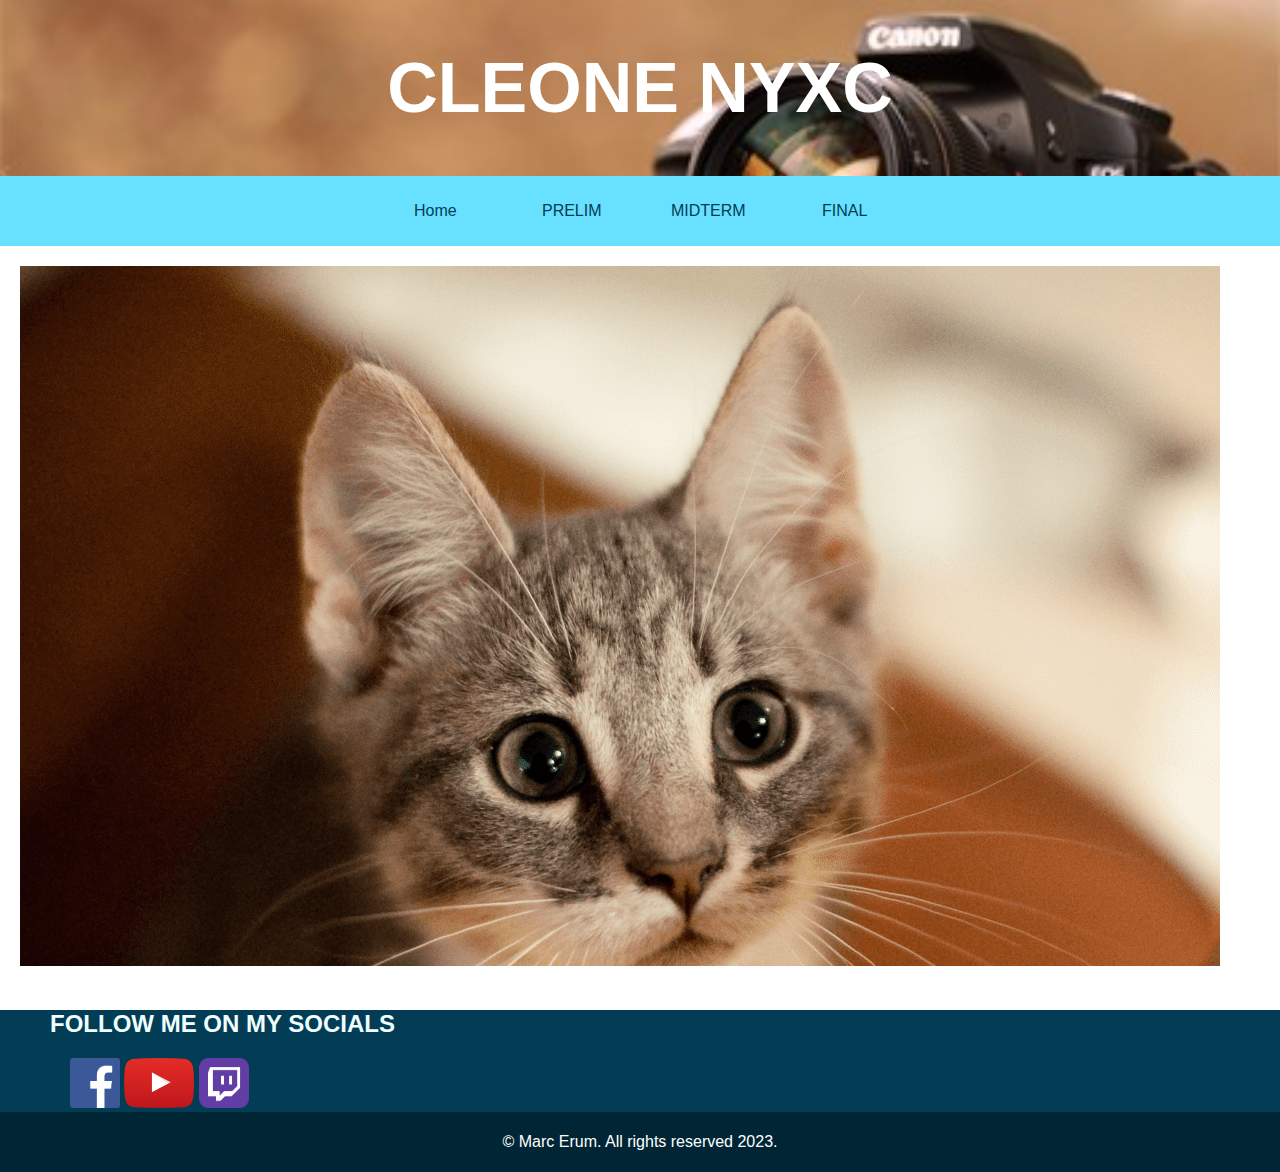
<file: index.html>
<!DOCTYPE html>
<html>
    <head>
        <title>Activity 3</title>
        <link rel="stylesheet" type="text/css" href="iframe.css">
        <header>
            <h1 style="font-size: 70px;"> CLEONE NYXC</h1>
        </header>
    </head>

    <body>
        <nav>
            <div class="dropdown">
                <a href="javascript: location.reload()">Home</a>
                </div>
            </div>
            
            <div class="dropdown">
                <a>PRELIM</a>
                <div class="dropdown-content">
                    <a href="Profile.html" target="iframe1">Profile </a>
                    <a href="https://cleonenyxc.github.io/Photography/" target="iframe1">Photography</a>
                    <a href="https://cleonenyxc.github.io/Form/" target="iframe1">Form</a>
                </div>
            </div>
            <div class="dropdown">
                <a> MIDTERM</a>
                <div class="dropdown-content">
                    <a href="https://cleonenyxc.github.io/Midterms-Activity-1/" target="iframe1">Activity 1</a>
                    <a href="https://cleonenyxc.github.io/Midterm-Activity-2/" target="iframe1">Activity 2</a>
                </div>
            </div>
            <div class="dropdown">
                <a> FINAL</a>
                <div class="dropdown-content">
                    <a href="javascript: location.reload()">---</a>
                    <a href="javascript: location.reload()">---</a>
                </div>
            </div>
        </nav>

        <main>
            
            <div id="iframe-container">
                <iframe name="iframe1" src="pet4.jpg" frameborder="0" width="100%"></iframe>
            </div>

        </main>
        <div style="background-color: #023d55" width="100%">
            <h2 style="color: azure; margin-left: 50px;">FOLLOW ME ON MY SOCIALS</h2>
                <a href="https://www.facebook.com/cleonenyxc" style="text-decoration: none;">
                    <img src="fb.png" width="50px" style="margin-left: 70px;">
                </a>
                <a href="https://www.youtube.com/@CleoneNyxc/videos" style="text-decoration: none;">
                    <img src="yt.png" width="70px">
                </a>
                <a href="https://www.twitch.tv/cleonenyxc">
                    <img src="tw.png" width="50px">
                </a>
        </div>

        <footer>
            <p>&copy; Marc Erum. All rights reserved 2023.</p>
        </footer>

    </body>
</html>
</file>
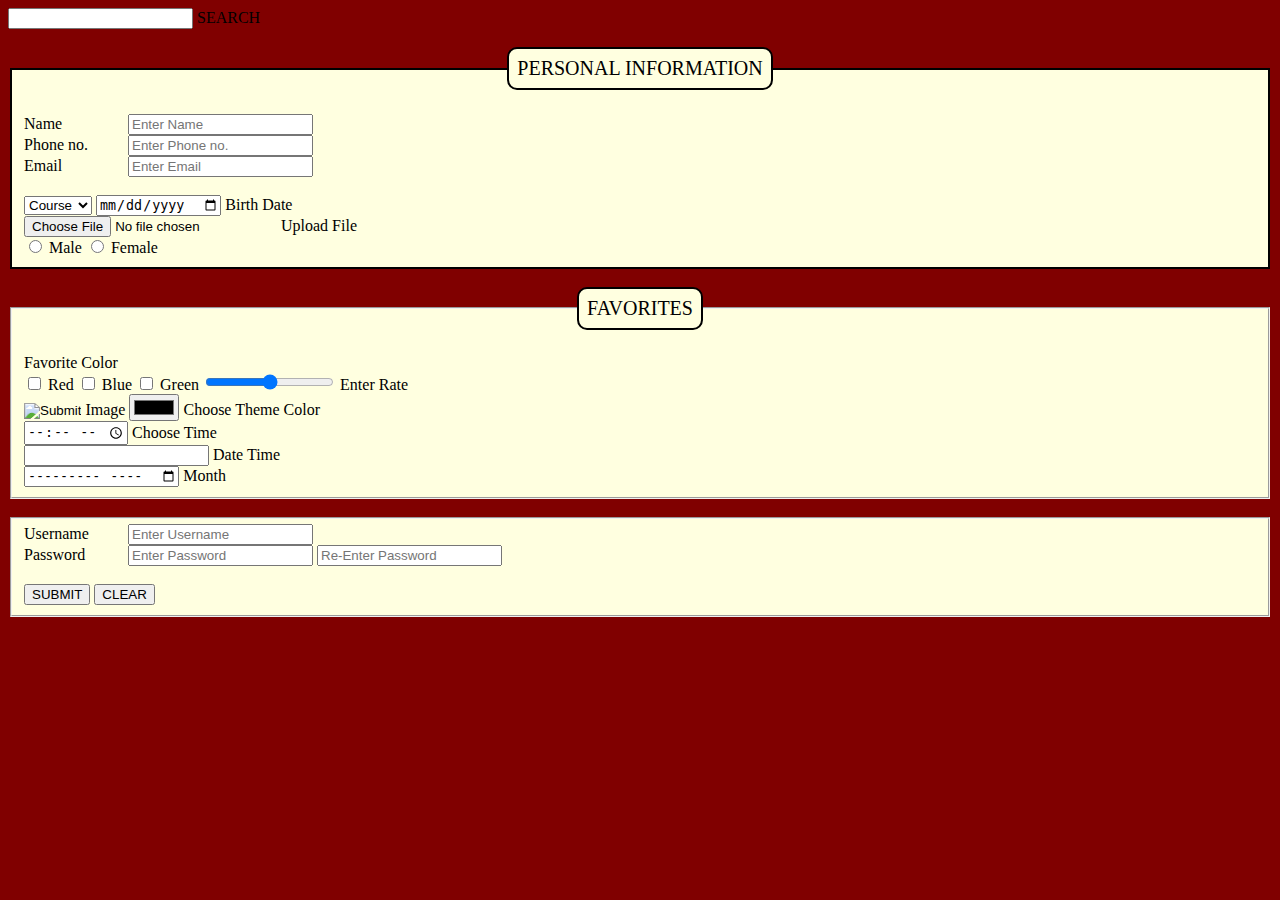
<file: Form.html>
<!DOCTYPE html>
<html>

  <head> 
    <title> Form Elements and Attributes </title>

    <style> //format and styles
      div {
        margin-bottom: 10px;
      }
      label {
        display: inline-block;
        width: 100px;
      
      }
      legend {
        padding: 8px;
        font-size: 20px;
        text-align: center;
        background: lightyellow;
        border: 2px solid;
        border-radius: 10px

      }
    </style>
  </head>

  <body style="background: maroon;">
    <form action="/form/submit" method="GET or POST">
      <input type="search" name="search"/> SEARCH <br/><br/>
  
    <fieldset style="background: lightyellow; border: 2px solid">
      <legend> PERSONAL INFORMATION </legend><br/>

    <style>
      input::-webkit-outer-spin-button,
      input::-webkit-inner-spin-button {
              -webkit-appearance: none;
              margin: 0;
      }
 
      input[type=number] {
          -moz-appearance: textfield;
      }
    </style>

      <label for="fname"> Name </label>
      <input type="text" placeholder="Enter Name" id="fname"><br/>
      <label for="number"> Phone no. </label>
      <input type="number" placeholder="Enter Phone no." max="11"><br/>
      <label for="email"> Email </label>
      <input type="email" placeholder="Enter Email" required><br/><br/>
      
    <select>
      <option> Course </option>
      <option> BMMA </option>
      <option> ABPsy </option>
      <option> BACom </option>
    </select>

      <input type="date" placeholder="MM/DD/YYYY"> Birth Date <br/>
      <input type="file"> Upload File <br/>
      <input type="radio" name="gender" value="male"> Male
      <input type="radio" name="gender" value="female"> Female
    </fieldset><br/>

    <fieldset style="background: lightyellow;">
      <legend> FAVORITES </legend><br/>
        <label for="favorite"> Favorite Color </label><br/>
      <input type="checkbox" name="fradio"> Red
      <input type="checkbox" name="fradio"> Blue
      <input type="checkbox" name="fradio"> Green
      <input type="range"> Enter Rate </input><br/>
      <input type="image" name="image"> Image
      <input type="color"> Choose Theme Color <br/>
      <input type="time"> Choose Time <br/>
        <input type="datetime"> Date Time <br/>
        <input type="month"> Month <br/>
    </fieldset><br/>

    <fieldset style="background: lightyellow;">
      <label> Username </label>
      <input type="text" placeholder="Enter Username"><br/>
      
      <div class="input-box"> 
        <label> Password </label>
        <input type="password" placeholder="Enter Password" required/>
        <input type="password" placeholder="Re-Enter Password" required/></br></br>
        <input type="submit" value="SUBMIT">
        <input type="reset" value="CLEAR">

    </fieldset>
  </body>
</html>
</file>
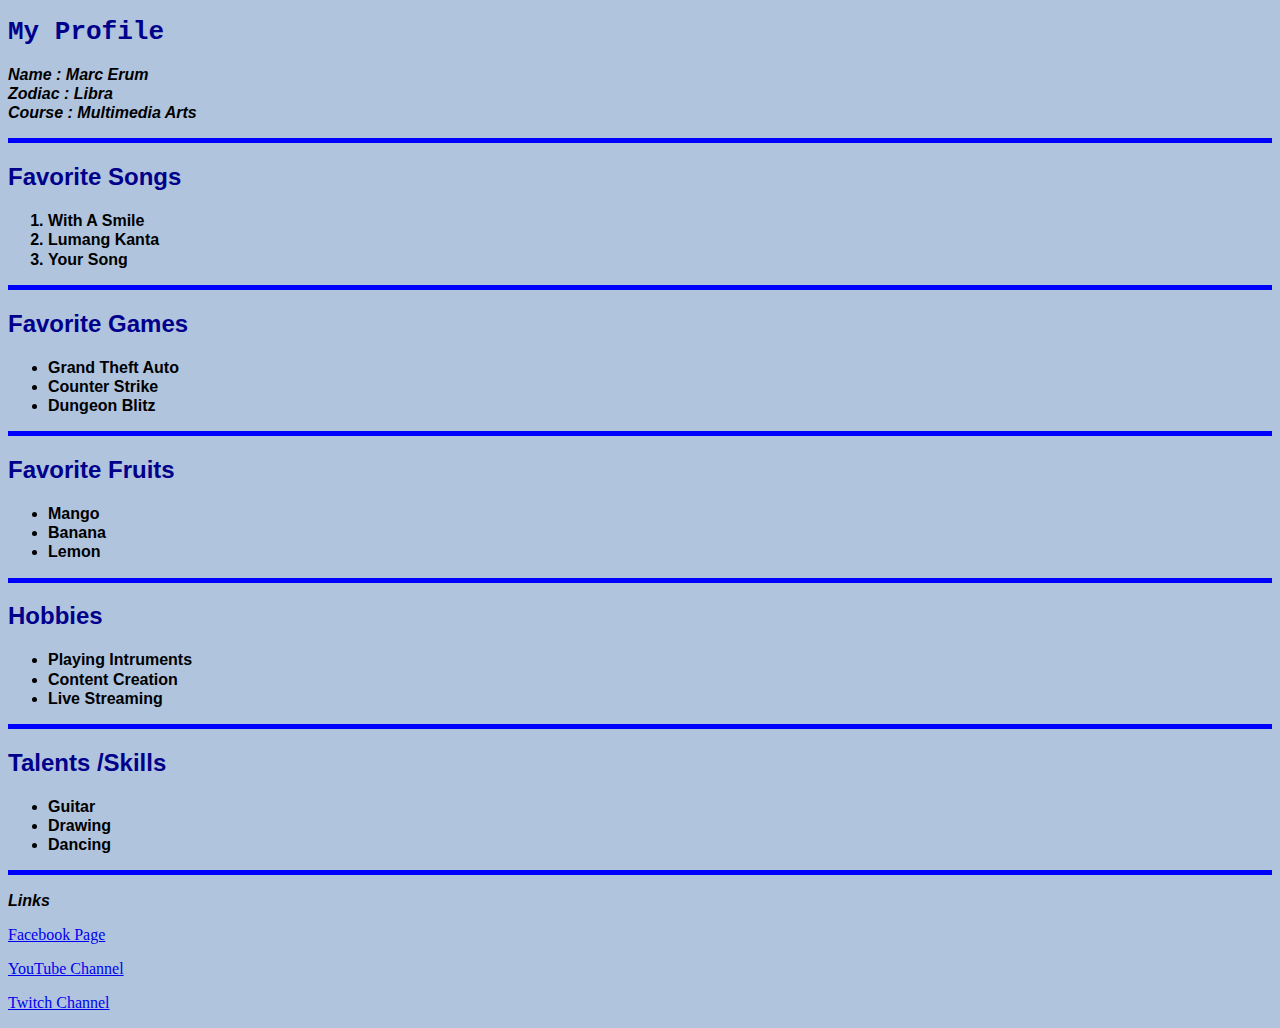
<file: Profile.html>
<!DOCTYPE html>
<html>
<head>
<title> MY PROFILE </title>
</head>
<body style="background-color:LightSteelBlue; ">
<h1 style="font-family:monospace; font-size:20; color:DarkBlue; " >My Profile</h1>
<p style="font:italic bold 0.1em/1.2 Arial, sans-serif; font-size:12pt;">
Name : Marc Erum <br>
Zodiac : Libra <br>
Course : Multimedia Arts
<hr size=5 color=Blue>
<h2 style="font-family:arial; font-size:20; color:DarkBlue; " >Favorite Songs </h2>
 <ol>
 <li style="font: bold 0.1em/1.2 Arial, sans-serif; font-size:12pt;"> With A Smile    </li>
 <li style="font: bold 0.1em/1.2 Arial, sans-serif; font-size:12pt;"> Lumang Kanta   </li>
 <li style="font: bold 0.1em/1.2 Arial, sans-serif; font-size:12pt;"> Your Song  </li>
 </ol>
<hr size=5 color=Blue>
<h2 style="font-family:arial; font-size:20; color:DarkBlue; " >Favorite Games </h2>
 <ul>
 <li style="font: bold 0.1em/1.2 Arial, sans-serif; font-size:12pt;"> Grand Theft Auto     </li>
 <li style="font: bold 0.1em/1.2 Arial, sans-serif; font-size:12pt;"> Counter Strike   </li>
 <li style="font: bold 0.1em/1.2 Arial, sans-serif; font-size:12pt;"> Dungeon Blitz  </li>

 </ul>
 
 <hr size=5 color=Blue>
 <h2 style="font-family:arial; font-size:20; color:DarkBlue; " >Favorite Fruits </h2>
 <ul>
 <li style="font: bold 0.1em/1.2 Arial, sans-serif; font-size:12pt;"> Mango     </li>
 <li style="font: bold 0.1em/1.2 Arial, sans-serif; font-size:12pt;"> Banana   </li>
 <li style="font: bold 0.1em/1.2 Arial, sans-serif; font-size:12pt;"> Lemon  </li>

 </ul>

 <hr size=5 color=Blue>
 <h2 style="font-family:arial; font-size:20; color:DarkBlue; " >Hobbies </h2>
 <ul>
 <li style="font: bold 0.1em/1.2 Arial, sans-serif; font-size:12pt;"> Playing Intruments     </li>
 <li style="font: bold 0.1em/1.2 Arial, sans-serif; font-size:12pt;"> Content Creation   </li>
 <li style="font: bold 0.1em/1.2 Arial, sans-serif; font-size:12pt;"> Live Streaming  </li>

 </ul>
 
 <hr size=5 color=Blue>
 <h2 style="font-family:arial; font-size:20; color:DarkBlue; " >Talents /Skills </h2>
 <ul>
 <li style="font: bold 0.1em/1.2 Arial, sans-serif; font-size:12pt;"> Guitar     </li>
 <li style="font: bold 0.1em/1.2 Arial, sans-serif; font-size:12pt;"> Drawing   </li>
 <li style="font: bold 0.1em/1.2 Arial, sans-serif; font-size:12pt;"> Dancing  </li>

</ul>
 
<hr size=5 color=Blue>
<p style="font:italic bold 0.1em/1.2 Arial, sans-serif; font-size:12pt;">
Links
 
 <p> <a href="https://www.facebook.com/cleonenyxc">Facebook Page </a> </p>
 <p> <a href="https://www.youtube.com/@CleoneNyxc">YouTube Channel </a> </p>
 <p> <a href="https://www.twitch.tv/cleonenyxc">Twitch Channel </a> <p/>
 
</body>
</html>
</file>
<file: iframe.css>
body {
    margin: 0;
    padding: 0;
    font-family: Arial, sans-serif;
}

header {
    background-image: url(head.jpg);
    background-repeat: no-repeat;
    background-size: cover;
    color: #fff;
    padding: 1px;
    text-align: center;
}

nav {
    background-color: #67e1ff;
    color: #fff;
    padding: 10px;
    text-align: center;
}

nav a {
    display: block;
    color: #023d55;
    text-decoration: none;
    text-align: center;
}

.dropdown {
    text-align: left;
    padding: 1px;
    position: relative;
    display: inline-block;
}

.dropdown a {
    padding: 15px;
    position: relative;
    min-width: 100px;
    text-decoration: none;
}

.dropdown a:hover {
    min-width: 100px;
    padding: 15px;
    color: white;
    background-color: #023d55 ;
}

.dropdown-content {
    display: none;
    position: absolute;
    background-color: #67e1ff;
    min-width: 100px;
    box-shadow: 0 8px 16px rgba(0, 0, 0, 0.2);
    z-index: 1;
}

.dropdown-content a {
    min-width: 100px;
    color: #023d55;
    padding: 15px 15px;
    text-decoration: none;
    display: block;
}

nav a:hover {
    min-width: 100px;
    color: black;
    background-color: white;
}

.dropdown:hover .dropdown-content {
    display: block;
}

main {
    display: flex;
    justify-content: space-between;
    padding: 20px;
}

#content {
    flex-grow: 1;
}

#iframe-container {
    flex-basis: 30%;
}

iframe {
    width: 1880px;
    height: 700px; 
    border: none;
}

footer {
    background-color: #002635;
    color: #fff;
    padding: 5px;
    text-align: center;
    position: relative;
    bottom: 0;
}
</file>
